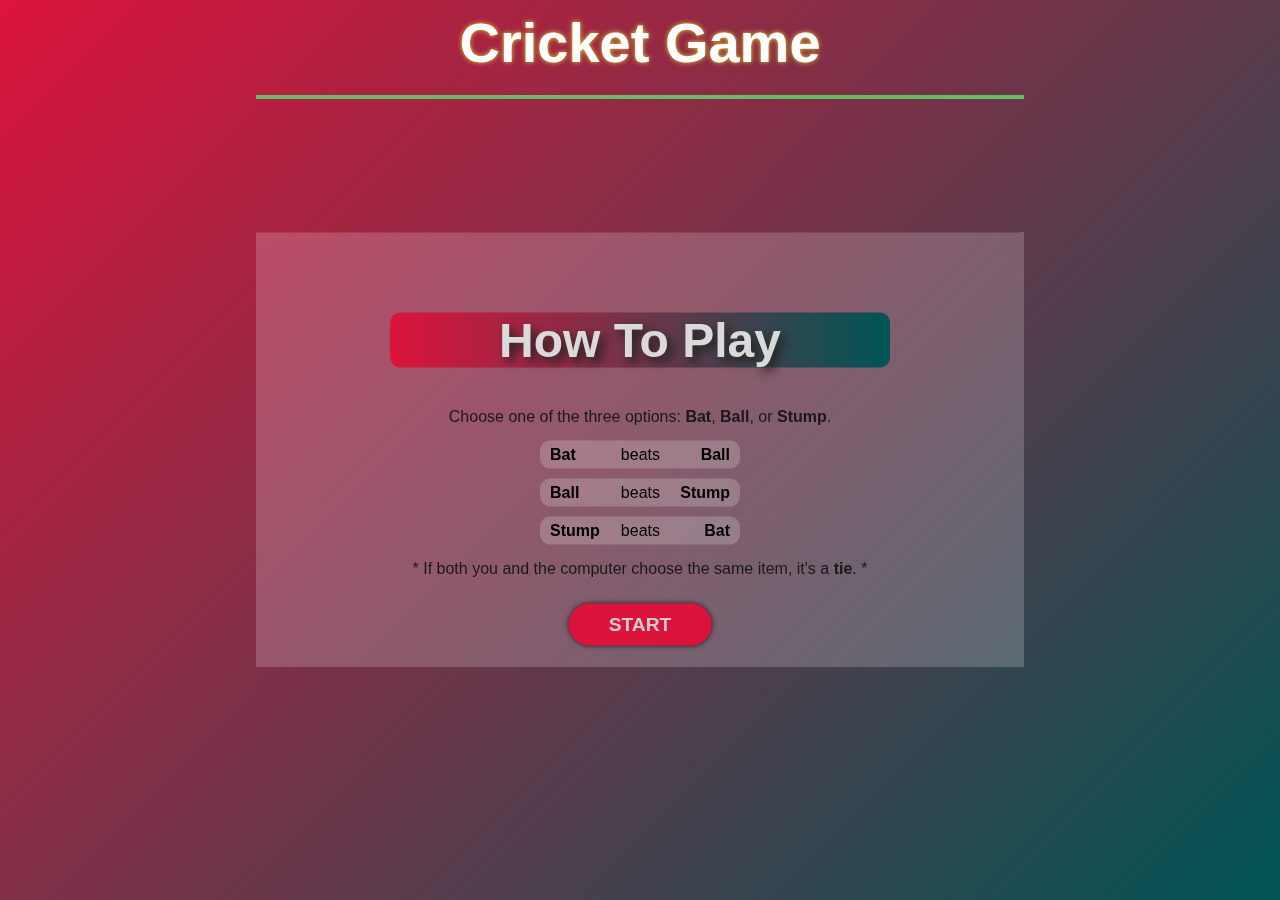
<file: Cricket Game/index.html>
<!DOCTYPE html>
<html lang="en">
<head>
    <meta charset="UTF-8">
    <meta name="viewport" content="width=device-width, initial-scale=1.0">
    <title>Cricket Game</title>
    <link rel="icon"
        href="data:image/svg+xml,<svg xmlns=%22http://www.w3.org/2000/svg%22 viewBox=%220 0 100 100%22><text y=%22.9em%22 font-size=%2290%22>🏏</text></svg>">

    <link rel="stylesheet" href="cricket.css">
</head>
<body>
    <h1>Cricket Game</h1>
    <hr>
    <footer class="footer">
        <div class="footer-container">
            <h2>How to Play</h2>
            <p>Choose one of the three options: <strong>Bat</strong>, <strong>Ball</strong>, or <strong>Stump</strong>.</p>
            <ul>
                <li><strong class="s1">Bat</strong> <span>beats</span>   <strong class="s2"> Ball</strong></li>
                <li><strong class="s1">Ball</strong> <span>beats</span>  <strong class="s2">Stump</strong></li>
                <li><strong class="s1">Stump</strong> <span>beats</span> <strong class="s2">Bat</strong></li>
            </ul>
            <p>* If both you and the computer choose the same item, it's a <strong>tie</strong>. *</p>
        </div>
        <a href="cricket.html">
            START
        </a>
    </footer>

</body>
</html>
</file>
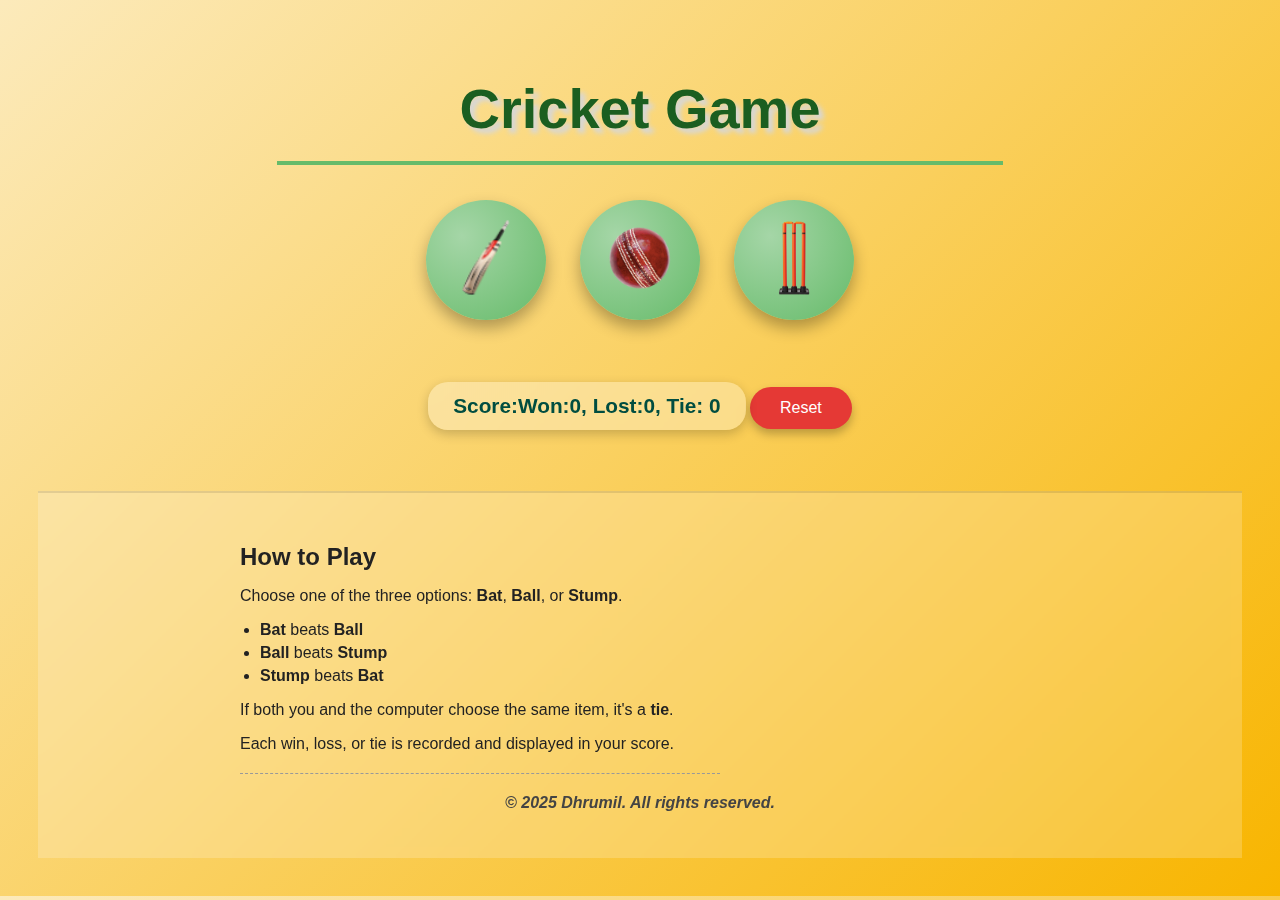
<file: cricket.html>
<!DOCTYPE html>
<html lang="en">
<head>
  <title>Cricket Game</title>
  <link href="https://fonts.googleapis.com/css2?family=Poppins:wght@400;600&display=swap" rel="stylesheet">
  <link rel="stylesheet" href="cricket.css">
</head>
<body>
  <h1>Cricket Game</h1>
  <hr>

  <button class="choice-button" onclick="
  let computerChoice = generateComputerChoice();
  let resultMsg = getResult('Bat', computerChoice);
  showResult('Bat', computerChoice, resultMsg);
  ">
    <img src="images/bat.png" alt="Bat Image" class="choice-image">  
  </button>

  <button class="choice-button" onclick="
    computerChoice = generateComputerChoice();
    resultMsg = getResult('Ball', computerChoice);
    showResult('Ball', computerChoice, resultMsg);
  ">
    <img src="images/ball.png" alt="Ball Image" class="choice-image">  
  </button>

  <button class="choice-button" onclick="
    computerChoice = generateComputerChoice();
    resultMsg = getResult('Stump', computerChoice);
    showResult('Stump', computerChoice, resultMsg);
  ">
    <img src="images/stump.png" alt="Stump Image" class="choice-image">
  </button>

  <h3 id="user-move"></h3>
  <h3 id="computer-move"></h3>
  <h3 id="result"></h3>
  <h3 id="score"></h3>

  <button onclick="localStorage.clear()
      resetScore();
  ">Reset</button>

  <script src="cricket.js"></script>

<footer class="footer">
  <div class="footer-container">
    <h2>How to Play</h2>
    <p>Choose one of the three options: <strong>Bat</strong>, <strong>Ball</strong>, or <strong>Stump</strong>.</p>
    <ul>
      <li><strong>Bat</strong> beats <strong>Ball</strong></li>
      <li><strong>Ball</strong> beats <strong>Stump</strong></li>
      <li><strong>Stump</strong> beats <strong>Bat</strong></li>
    </ul>
    <p>If both you and the computer choose the same item, it's a <strong>tie</strong>.</p>
    <p>Each win, loss, or tie is recorded and displayed in your score.</p>
    <hr class="footer-line">
    <p class="credit">
      &copy; 2025 <strong>Dhrumil</strong>. All rights reserved.
    </p>
  </div>
</footer>

</body>
</html>
</file>
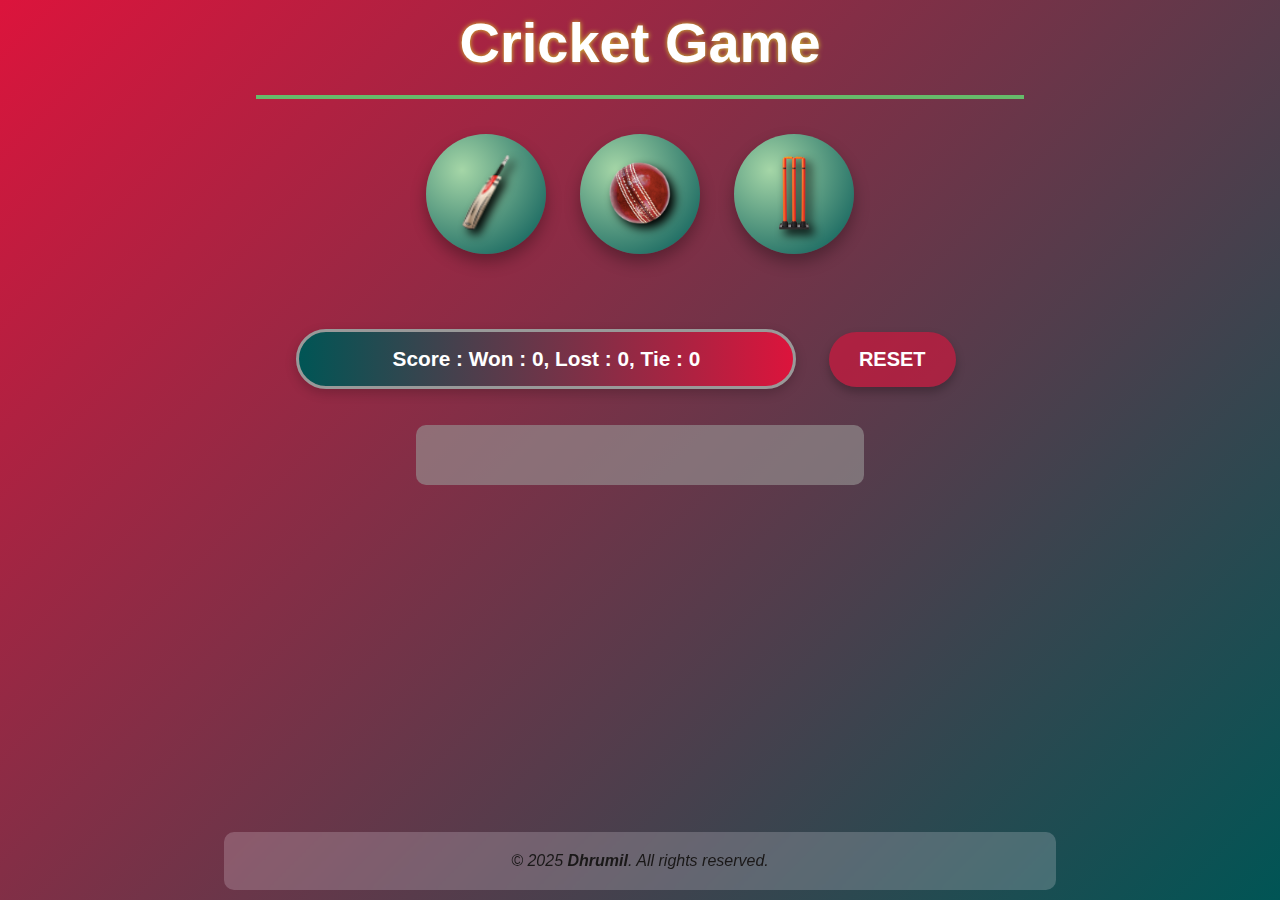
<file: Cricket Game/cricket.html>
<!DOCTYPE html>
<html lang="en">
<head>
  <title>Cricket Game</title>
  <link href="https://fonts.googleapis.com/css2?family=Poppins:wght@400;600&display=swap" rel="stylesheet">
  <link rel="stylesheet" href="cricket.css">
  <link rel="icon"
    href="data:image/svg+xml,<svg xmlns=%22http://www.w3.org/2000/svg%22 viewBox=%220 0 100 100%22><text y=%22.9em%22 font-size=%2290%22>🏏</text></svg>">
</head>
<body>
  <h1>Cricket Game</h1>
  <hr>

  <div class="imgs">
    <button class="choice-button" onclick="
      let computerChoice = generateComputerChoice();
      let resultMsg = getResult('Bat', computerChoice);
      showResult('Bat', computerChoice, resultMsg);
      ">
      <img src="images/bat.png" alt="Bat Image" class="choice-image">
    </button>
    
    <button class="choice-button" onclick="
        computerChoice = generateComputerChoice();
        resultMsg = getResult('Ball', computerChoice);
        showResult('Ball', computerChoice, resultMsg);
      ">
      <img src="images/ball.png" alt="Ball Image" class="choice-image">
    </button>
    
    <button class="choice-button" onclick="
        computerChoice = generateComputerChoice();
        resultMsg = getResult('Stump', computerChoice);
        showResult('Stump', computerChoice, resultMsg);
      ">
      <img src="images/stump.png" alt="Stump Image" class="choice-image">
    </button>
  </div>

  <div class="score">
    <h3 id="score"></h3>
    <button id="reset" onclick="localStorage.clear()
          resetScore();
      ">Reset</button>
  </div>
  
  <div class="result">
    <h3 id="user-move"></h3>
    <h3 id="computer-move"></h3>
    <h3 id="result"></h3>
  </div>

  <script src="cricket.js"></script>

<footer class="footer1">
  <div class="footer-container">
    <p class="credit">
      &copy; 2025 <strong>Dhrumil</strong>. All rights reserved.
    </p>
  </div>
</footer>

</body>
</html>
</file>
<file: Cricket Game/cricket.css>
*{
  margin: 0;
  padding: 0;
  box-sizing: border-box;
}

/* Base Body Styling */
body {
  background: linear-gradient(135deg, crimson, #055);
  font-family: 'Segoe UI', Tahoma, Geneva, Verdana, sans-serif;
  text-align: center;
  overflow-x: hidden;
  height: 100vh;
  width: 100%;
  padding-top: 10px;
}

a{
  position: absolute;
  bottom: 5%;
  left: 50%;
  transform: translate(-50%, 0);
  text-decoration: none;
  padding: 10px 40px;
  background: crimson;
  color: #ccc;
  font-size: larger;
  font-weight: 600;
  border-radius: 30px;
  box-shadow: #191919 0 0  5px;
  transition: 0.5s;
}

a:hover {
  text-shadow: #ccc 0 0 5px;
  transition: 0.5s;
  transform: translate(-50%, -10%);
  background: linear-gradient(to left, crimson, #055);
  box-shadow: #191919 5px 5px 5px;
}

/*  Heading  */
h1 {
  font-size: 3.5rem;
  margin-bottom: 10px;
  color: #ffffff;
  animation: fadeIn 1s ease-in;
  text-shadow: #dcd12f 0 0 5px;
}

hr {
  border: 2px solid #66bb6a;
  width: 60%;
  margin: 20px auto;
}

/*  Choice Buttons */
.choice-button {
  height: 120px;
  width: 120px;
  border: none;
  margin: 15px;
  background: radial-gradient(circle at 30% 30%, #a5d6a7, #055);
  border-radius: 50%;
  cursor: pointer;
  transition: transform 0.3s ease, box-shadow 0.3s ease;
  box-shadow: 0 8px 16px rgba(0, 0, 0, 0.3);
  animation: popIn 0.6s ease forwards;
  animation-delay: 0.3s;
  animation: float 2s ease-in-out infinite;
}

.choice-button:hover {
  box-shadow: 0 12px 24px rgba(0, 0, 0, 0.4);
}

.choice-image {
  height: 80px;
  filter: drop-shadow(black 5px 5px 5px);
}

.score{
  margin-top: 35px;
}

/* Score Box */
#score {
  margin-top: 20px;
  font-size: 1.3rem;
  padding: 15px 25px;
  width: 500px;
  background: linear-gradient(to left, crimson, #055);
  border-radius: 30px;
  border: #999 solid;
  color: white;
  display: inline-block;
  box-shadow: 0 4px 12px rgba(0, 0, 0, 0.2);
  animation: fadeIn 1.2s ease-in-out;
}

/* Reset Button */
#reset {
  background-color: rgba(220, 20, 60, 0.612);
  color: white;
  padding: 16px 30px;
  font-size: 20px;
  border: none;
  border-radius: 30px;
  font-weight: 600;
  font-family: 'Segoe UI', Tahoma, Geneva, Verdana, sans-serif;
  margin: 28px;
  cursor: pointer;
  transition: background-color 0.3s, transform 0.2s;
  box-shadow: 0 5px 10px rgba(0, 0, 0, 0.25);
  text-transform: uppercase;
}

#reset:hover {
  transition: 0.5s;
  text-shadow: #ccc 0 0 5px;
  background: linear-gradient(to right, crimson, #055);
}

.result{
  border-radius: 10px;
  background: #979494a1;
  width: 35%;
  margin: 10px auto;
  padding-top: 10px;
  padding-bottom: 30px;
  padding-left: 120px;
  text-align: left;
}

/* Result Text  */
#user-move,
#computer-move {
  color: rgb(8, 52, 52);
  font-size: 1.4rem;
  margin-top: 12px;
}

/* Result Glow on update */
#result {
  background: linear-gradient(to right, crimson, #055);
  width: 270px;
  text-align: center;
  border-radius: 10px;
  font-size: 2rem;
  margin-top: 20px;
  text-transform: uppercase;
  font-weight: bold;
  color: rgb(255, 255, 255);
}


/* Animations */
@keyframes popIn {
  0% {
    transform: scale(0);
    opacity: 0;
  }
  80% {
    transform: scale(1.1);
    opacity: 1;
  }
  100% {
    transform: scale(1);
  }
}

@keyframes float {
  0%, 100% {
    transform: translateY(0px);
  }
  50% {
    transform: translateY(-6px);
  }
}

@keyframes glowText {
  0% {
    color: #0d47a1;
    text-shadow: 0 0 2px #2196f3;
  }
  50% {
    color: #1976d2;
    text-shadow: 0 0 8px #42a5f5;
  }
  100% {
    color: #0d47a1;
    text-shadow: none;
  }
}

@keyframes fadeIn {
  from {
    opacity: 0;
    transform: translateY(-20px);
  }
  to {
    opacity: 1;
    transform: translateY(0);
  }
}
/* ---------- FOOTER ---------- */
.footer{
  position: absolute;
  transform: translate(-50%, -50%);
  left: 50%;
  top: 50%;
  padding: 80px 10px;
  background: rgba(255, 245, 254, 0.2);
  backdrop-filter: blur(4px);
  color: inherit;
  width: 60%;
  margin-bottom: 2px;
}

.footer1{
  position: absolute;
  transform: translate(-50%, 0%);
  left: 50%;
  bottom: 0%;
  padding: 10px 10px;
  background: rgba(255, 245, 254, 0.2);
  backdrop-filter: blur(4px);
  color: inherit;
  width: 65%;
  text-align: center;
  display: flex;
  margin: auto;
  margin-bottom: 10px;
  border-radius: 10px;
}

body.dark .footer {
  background: rgba(0, 0, 0, 0.3);
  border-color: rgba(255,255,255,0.1);
}

.footer-container {
  position: relative;
  max-width: 500px;
  margin: 0 auto;
  font-size: 1rem;
  text-align: center;
}

.footer-container h2 {
  color: rgb(218, 218, 218);
  background: linear-gradient(to right, crimson, #055);
  font-size: 3rem;
  margin-bottom: 40px;
  text-transform: capitalize;
  border-radius: 10px;
  text-shadow: rgb(34, 34, 34) 5px 5px 10px;
}

.footer-container p{
  margin: 10px 0;
  color: #1a1818;
  font-weight: 500;
}

.footer-container ul {
  margin: 15px 0;
  list-style: none;
}

.footer-container ul li {
  text-align: left;
  position: relative;
  margin: 0 auto;
  margin-bottom: 10px;
  width: 200px;
  border-radius: 10px;
  padding: 5px 10px;
  background: rgba(255, 255, 255, 0.2);

}

li span{
  position: absolute;
  right: 80px;
}

.s2{
  position: absolute;
  right: 10px;
}

.credit {
  text-align: center;
  font-weight: bold;
  font-style: italic;
  font-size: 1rem;
  color: #191919;
}

body.dark .credit {
  color: #ccc;
}
</file>
<file: cricket.css>
/* Base Body Styling */
body {
  background: linear-gradient(135deg, #fceabb, #f8b500);
  font-family: 'Segoe UI', Tahoma, Geneva, Verdana, sans-serif;
  text-align: center;
  padding: 30px;
  color: #222;
  overflow-x: hidden;
}

/*  Heading  */
h1 {
  font-size: 3.5rem;
  margin-bottom: 10px;
  color: #1b5e20;
  animation: fadeIn 1s ease-in;
  text-shadow: #d7d7d7 5px 5px 5px;
}

hr {
  border: 2px solid #66bb6a;
  width: 60%;
  margin: 20px auto;
}

/*  Choice Buttons */
.choice-button {
  height: 120px;
  width: 120px;
  border: none;
  margin: 15px;
  background: radial-gradient(circle at 30% 30%, #a5d6a7, #66bb6a);
  border-radius: 50%;
  cursor: pointer;
  transition: transform 0.3s ease, box-shadow 0.3s ease;
  box-shadow: 0 8px 16px rgba(0, 0, 0, 0.3);
  animation: popIn 0.6s ease forwards;
  animation-delay: 0.3s;
}

.choice-button:hover {
  transform: scale(1.15);
  box-shadow: 0 12px 24px rgba(0, 0, 0, 0.4);
}

.choice-image {
  height: 80px;
  animation: float 2s ease-in-out infinite;
}

/* Result Text  */
#user-move,
#computer-move,
#result {
  font-size: 1.4rem;
  margin-top: 15px;
  transition: all 0.3s ease-in-out;
}

/* Result Glow on update */
#result {
  font-weight: bold;
  color: #0d47a1;
  animation: glowText 0.6s ease-in-out;
}

/* Score Box */
#score {
  margin-top: 20px;
  font-size: 1.3rem;
  padding: 12px 25px;
  background: rgba(255, 255, 255, 0.3);
  border-radius: 20px;
  backdrop-filter: blur(6px);
  color: #004d40;
  display: inline-block;
  box-shadow: 0 4px 12px rgba(0, 0, 0, 0.2);
  animation: fadeIn 1.2s ease-in-out;
}

/* Reset Button */
button:last-of-type {
  background-color: #e53935;
  color: white;
  padding: 12px 30px;
  font-size: 1rem;
  border: none;
  border-radius: 30px;
  margin-top: 30px;
  cursor: pointer;
  transition: background-color 0.3s, transform 0.2s;
  box-shadow: 0 5px 10px rgba(0, 0, 0, 0.25);
}

button:last-of-type:hover {
  background-color: #c62828;
  transform: scale(1.05);
}

/* Animations */
@keyframes popIn {
  0% {
    transform: scale(0);
    opacity: 0;
  }
  80% {
    transform: scale(1.1);
    opacity: 1;
  }
  100% {
    transform: scale(1);
  }
}

@keyframes float {
  0%, 100% {
    transform: translateY(0px);
  }
  50% {
    transform: translateY(-6px);
  }
}

@keyframes glowText {
  0% {
    color: #0d47a1;
    text-shadow: 0 0 2px #2196f3;
  }
  50% {
    color: #1976d2;
    text-shadow: 0 0 8px #42a5f5;
  }
  100% {
    color: #0d47a1;
    text-shadow: none;
  }
}

@keyframes fadeIn {
  from {
    opacity: 0;
    transform: translateY(-20px);
  }
  to {
    opacity: 1;
    transform: translateY(0);
  }
}
/* ---------- FOOTER ---------- */
.footer {
  margin-top: 40px;
  padding: 30px 20px;
  background: rgba(255, 255, 255, 0.2);
  backdrop-filter: blur(4px);
  border-top: 2px solid rgba(0,0,0,0.1);
  color: inherit;
}

body.dark .footer {
  background: rgba(0, 0, 0, 0.3);
  border-color: rgba(255,255,255,0.1);
}

.footer-container {
  max-width: 800px;
  margin: auto;
  font-size: 1rem;
  text-align: left;
}

.footer-container h2 {
  font-size: 1.5rem;
  margin-bottom: 10px;
}

.footer-container ul {
  padding-left: 20px;
  margin-top: 10px;
  margin-bottom: 10px;
}

.footer-container ul li {
  margin-bottom: 5px;
}

.footer-line {
  margin: 20px 0;
  border: none;
  border-top: 1px dashed #999;
}

.credit {
  text-align: center;
  font-weight: bold;
  font-style: italic;
  font-size: 1rem;
  color: #444;
}

body.dark .credit {
  color: #ccc;
}
</file>
